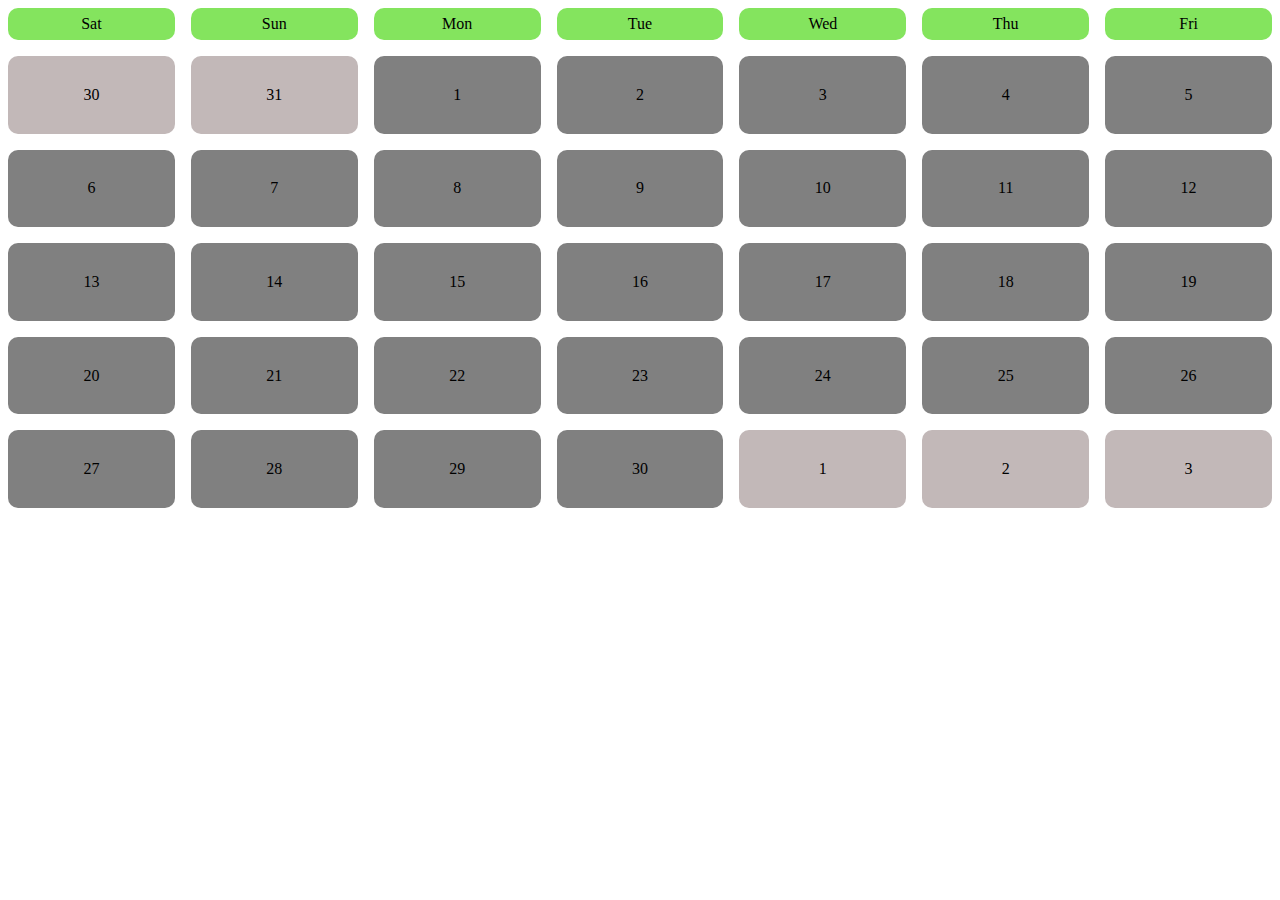
<file: index.html>
<!DOCTYPE html>
<html lang="en">
<head>
    <meta charset="UTF-8">
    <meta http-equiv="X-UA-Compatible" content="IE=edge">
    <meta name="viewport" content="width=device-width, initial-scale=1.0">
    <title>My Aswome calender</title>
    <link rel="stylesheet" href="CSS/calender.css">
</head>

<body>
    <div class="calendar">
        <div class="day">Sat</div>
        <div class="day">Sun</div>
        <div class="day">Mon</div>
        <div class="day">Tue</div>
        <div class="day">Wed</div>
        <div class="day">Thu</div>
        <div class="day">Fri</div>
        <div class="date other-month">30</div>
        <div class="date other-month">31</div>
        <div class="date">1</div>
        <div class="date">2</div>
        <div class="date">3</div>
        <div class="date">4</div>
        <div class="date">5</div>
        <div class="date">6</div>
        <div class="date">7</div>
        <div class="date">8</div>
        <div class="date">9</div>
        <div class="date">10</div>
        <div class="date">11</div>
        <div class="date">12</div>
        <div class="date">13</div>
        <div class="date">14</div>
        <div class="date">15</div>
        <div class="date">16</div>
        <div class="date">17</div>
        <div class="date">18</div>
        <div class="date">19</div>
        <div class="date">20</div>
        <div class="date">21</div>
        <div class="date">22</div>
        <div class="date">23</div>
        <div class="date">24</div>
        <div class="date">25</div>
        <div class="date">26</div>
        <div class="date">27</div>
        <div class="date">28</div>
        <div class="date">29</div>
        <div class="date">30</div>
        <div class="date other-month">1</div>
        <div class="date other-month">2</div>
        <div class="date other-month">3</div>
    </div>
</body>

</html>
</file>
<file: CSS/calender.css>
.calendar {
    display: grid;
    grid-template-columns: repeat(7, 1fr);
    grid-template-rows: 2em repeat(5, 1fr);
    grid-gap: 1em;
    height: 500px;
}
.date,
.day {
    display: flex;
    justify-content: center;
    align-items: center;
    background: gray;
    border-radius: 10px;
}
.other-month,
.day {
    background-color: rgb(194, 184, 184);
}
.day {
    background: rgb(132, 228, 94);
}
</file>
